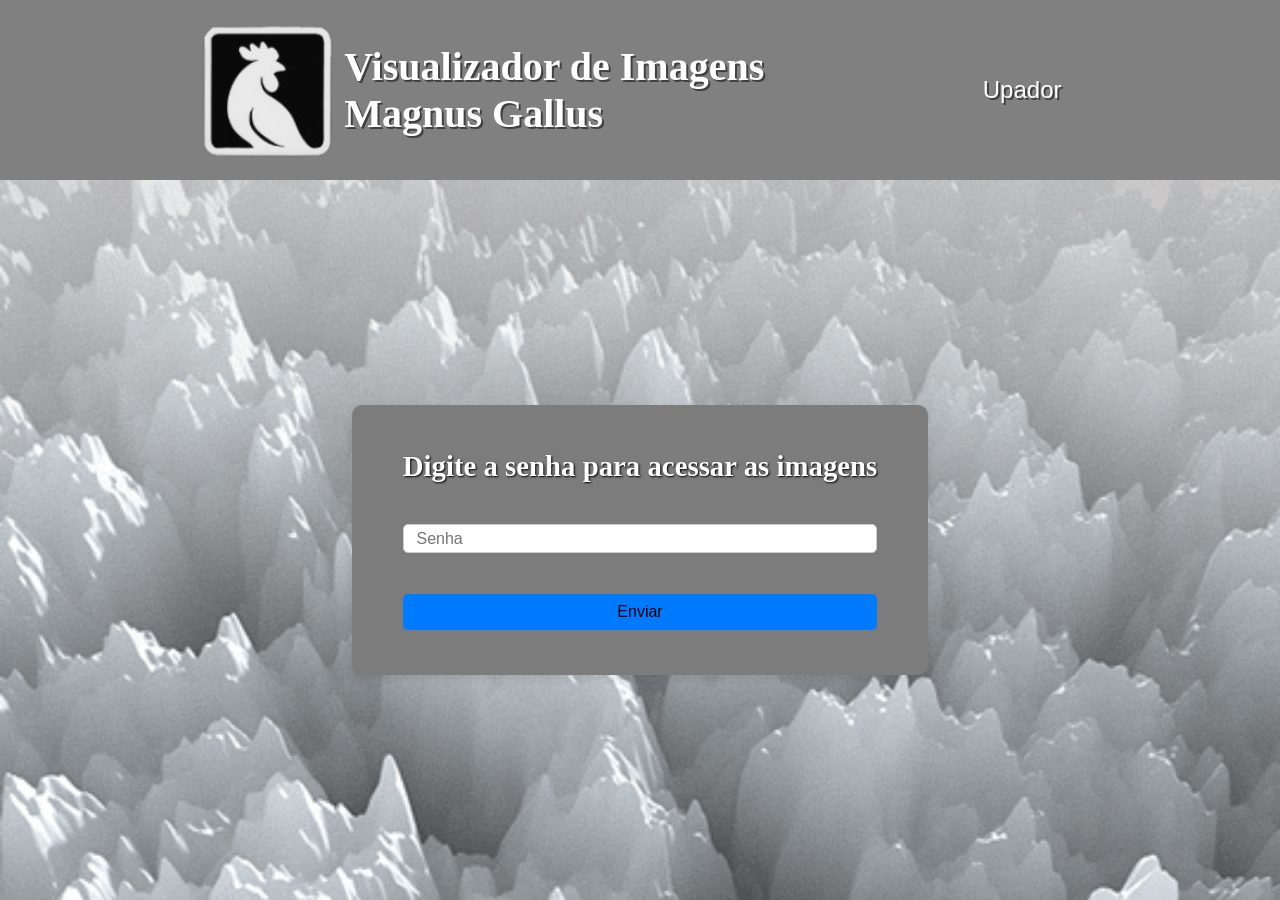
<file: password.html>
<!DOCTYPE html>
<html lang="en">
<head>
    <meta charset="UTF-8">
    <meta name="viewport" content="width=device-width, initial-scale=1.0">
    <title>Visualizador de Imagens</title>
    <link rel="stylesheet" href="./styles/password.css">
    <link rel="icon" type="image/x-icon" href="./img/magnus.png" />
</head>
<body>
    <header>
      <div class="logo">
        <img src="./img/magnus.png" alt="" />
        <div>
          <h1>Visualizador de Imagens</h1>
          <h1>Magnus Gallus</h1>
        </div>
      </div>
      <div><button id="changeTab">Upador</button></div>
    </header>
    <section>
        <div class="password-container">
            <h2>Digite a senha para acessar as imagens</h2>
            <input type="password" id="passwordInput" placeholder="Senha">
            <button id="submitPassword">Enviar</button>
        </div>
    </section>
</body>
</html>
<script src="./scripts/password.js"></script>
</file>
<file: styles/password.css>
* {
  margin: 0;
  padding: 0;
  box-sizing: border-box;
}
header {
  height: 20vh;
  display: flex;
  justify-content: space-evenly;
  align-items: center;
  background-color: gray;
}
.logo {
  display: flex;
  align-items: center;
  gap: 0.7vw;
}
.logo h1 {
  font-size: 2.5rem;
  color: white;
  text-shadow: 2px 2px rgba(0, 0, 0, 0.5);
}
.logo img {
  height: 15vh;
  width: auto;
}

section {
  height: 80vh;
  display: flex;
  justify-content: center;
  align-items: center;
  background-image: url("../img/giphy.gif");
  background-size: cover;
  background-position: 12%;
}
.password-container {
  display: flex;
  flex-direction: column;
  align-items: center;
  justify-content: space-evenly;
  height: 30vh;
  gap: 1.5vh;
  background-color: rgb(124, 124, 124);
  padding: 2vh 4vw;
  border-radius: 10px;
  box-shadow: 0 4px 8px rgba(0, 0, 0, 0.1);
}
.password-container h2 {
  font-size: 1.8rem;
  color: #ffffff;
  text-shadow: black 1px 1px 2px;
}
.password-container input {
  padding: 0.5vh 1vw;
  font-size: 1rem;
  border: 1px solid #ccc;
  border-radius: 5px;
  width: 100%;
}
.password-container button {
  padding: 0.5vh 1vw;
  font-size: 1rem;
  color: rgb(0, 0, 0);
  background-color: #007bff;
  border: none;
  border-radius: 5px;
  cursor: pointer;
  width: 100%;
  height: 15%;
}
.password-container button:hover {
  background-color: #0056b3;
}


header button{
    height: 4vh;
    width: 9vw;
    font-size: 1.5rem;
    background-color: gray;
    color: rgb(255, 255, 255);
    border: none;
    cursor: pointer;
    transition: background-color 0.3s;
    text-shadow: 2px 2px rgba(0, 0, 0, 0.5);
}
header button:hover{
    background-color:rgb(143, 142, 142);
}

@media (max-width:500px) {
    .logo h1{
        display: none;
    }
    .logo img{
        height: 10vh;
        margin-left: 17%;
    }
    header{
        display: flex;
        margin: 0;
        gap: 0;
        align-items: center;
        height: 12vh;
    }
    header div{
        width: 40%;
    }
    header div button{
        width: 100%;
    }
}
</file>
